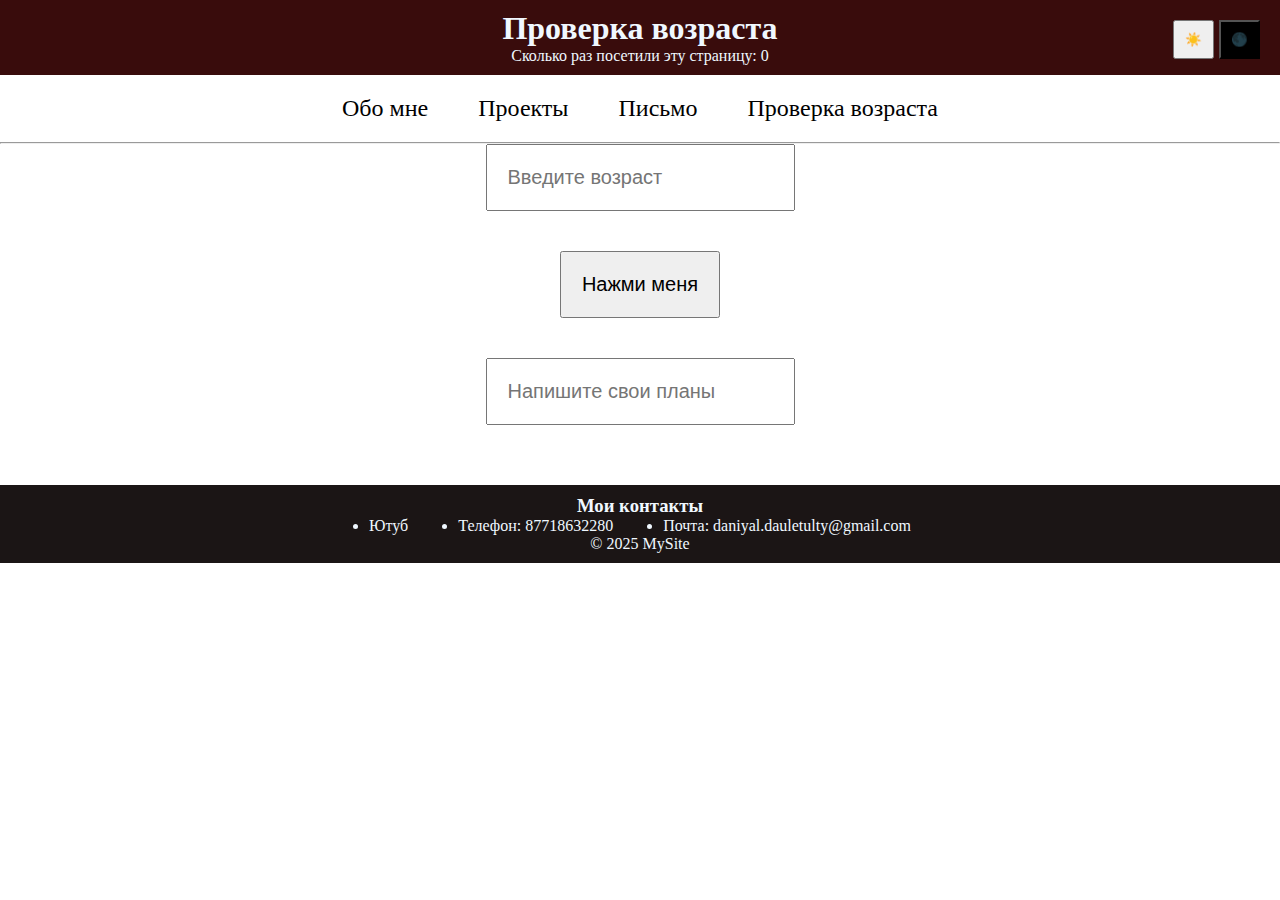
<file: age.html>
<!DOCTYPE html>
<html>
    <head>
        <meta charset="utf-8">
        <meta http-equiv="X-UA-Compatible" content="IE=edge">
        <title>Счетчик</title>
        <meta name="description" content="">
        <meta name="viewport" content="width=device-width, initial-scale=1">
        <link rel="stylesheet" href="style.css">
    </head>
    <body>
        <header>
            <h1>Проверка возраста</h1>
            <div class = "container-theme">
                <button class = "theme" value = "light">☀️</button>
                <button class = "theme" value = "dark" id = "dark">🌑</button>
            </div>
            <p>Сколько раз посетили эту страницу: <span id = "visited">0</span></p>
        </header>
        <nav>
            <a href="index.html">Обо мне</a>
            <a href="projects.html">Проекты</a>
            <a href="letter.html">Письмо</a>
            <a href="age.html">Проверка возраста</a>
        </nav>
        <hr>
        <main>
            <div class="age-div">
                <input type="number" id = "age" placeholder = "Введите возраст" class="age">
                <p id="res" class="age"></p>
                <button class = "counter age">Нажми меня</button>
                <p class = "count age"></p>
                <form action="" id = 'my-form'>
                    <input type="text" class = "to-do age" placeholder = "Напишите свои планы">
                    <ol class = "to-do-list age"></ol>
                </form>
            </div>
        </main>
        
        <footer>

        <aside>
            <h3 id="contacts">Мои контакты</h3>
            <ul class="social-media">
                <li><a href="https://www.youtube.com/@clayes7780" target="_blank">Ютуб</a></li>
                <li><p>Телефон: 87718632280</p></li>
                <li><p>Почта: daniyal.dauletulty@gmail.com</p></li>
            </ul>
        </aside>
        <p>&copy; 2025 MySite</p>
    </footer>
    <script src="script.js"></script>
    </body>
</html>
</file>
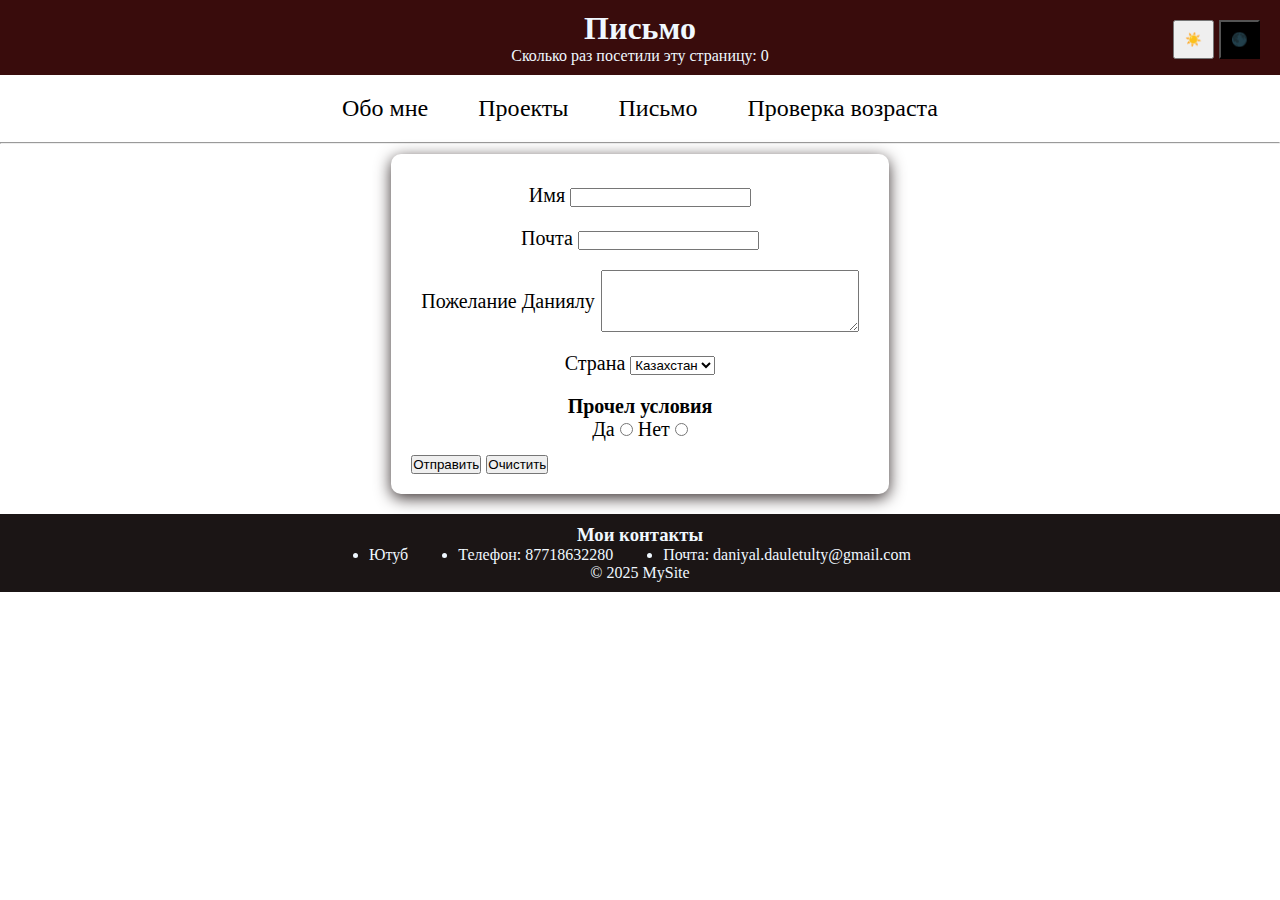
<file: letter.html>
<!DOCTYPE html>
<html lang="en">
<head>
    <meta charset="UTF-8">
    <meta name="viewport" content="width=device-width, initial-scale=1.0">
    <link rel = "stylesheet" href = "style.css">
    <title>Письмо</title>
</head>

<body>
    <header>
        <h1>Письмо</h1>
        <p>Сколько раз посетили эту страницу: <span id = "visited">0</span></p>
        <div class = "container-theme">
            <button class = "theme" value = "light">☀️</button>
            <button class = "theme" value = "dark" id = "dark">🌑</button>
        </div>
    </header>
    <nav>
        <a href="index.html">Обо мне</a>
        <a href="projects.html">Проекты</a>
        <a href="letter.html">Письмо</a>
        <a href="age.html">Проверка возраста</a>

    </nav>
    <hr>
    <main class = "main-letter">
        <form method="post" class = "letter-form">
            <div class = "name">
                <label for="name">Имя</label> 
                <input type="text" name="name" id="name"> 
            </div>

            <div class = "email">
                <label for="email">Почта</label>
                <input type="email" name="email" id="email">
            </div>
            <div class = "text">
                <label for="text">Пожелание Даниялу</label>
                <textarea name="text" id="text" rows="4" cols="30"></textarea>
            </div>
            <div class = "country">
                <label for="country">Страна</label>
                <select name="country" id="country">
                    <option value="kazakhstan">Казахстан</option>
                    <option value="russia">Россия</option>
                    <option value="usa">США</option>
                </select>
            </div>
            <div class = "agree">
                <p><b>Прочел условия</b></p>
                <label for="yes">Да</label>
                <input type="radio" name="agree" id="yes" value="yes">
                <label for="no">Нет</label>
                <input type="radio" name="agree" id="no" value="no">
            </div>
            <button type="submit">Отправить</button>
            <button type="reset">Очистить</button>
        </form>
    </main>
    <footer>  
        <aside>
            <h3 id="contacts">Мои контакты</h3>
            <ul class="social-media">
                <li><a href="https://www.youtube.com/@clayes7780" target="_blank">Ютуб</a></li>
                <li><p>Телефон: 87718632280</p></li>
                <li><p>Почта: daniyal.dauletulty@gmail.com</p></li>
            </ul>
        </aside>
        <p>&copy; 2025 MySite</p>
    </footer>
    <script src = "script.js"></script>
</body>
</html>
</file>
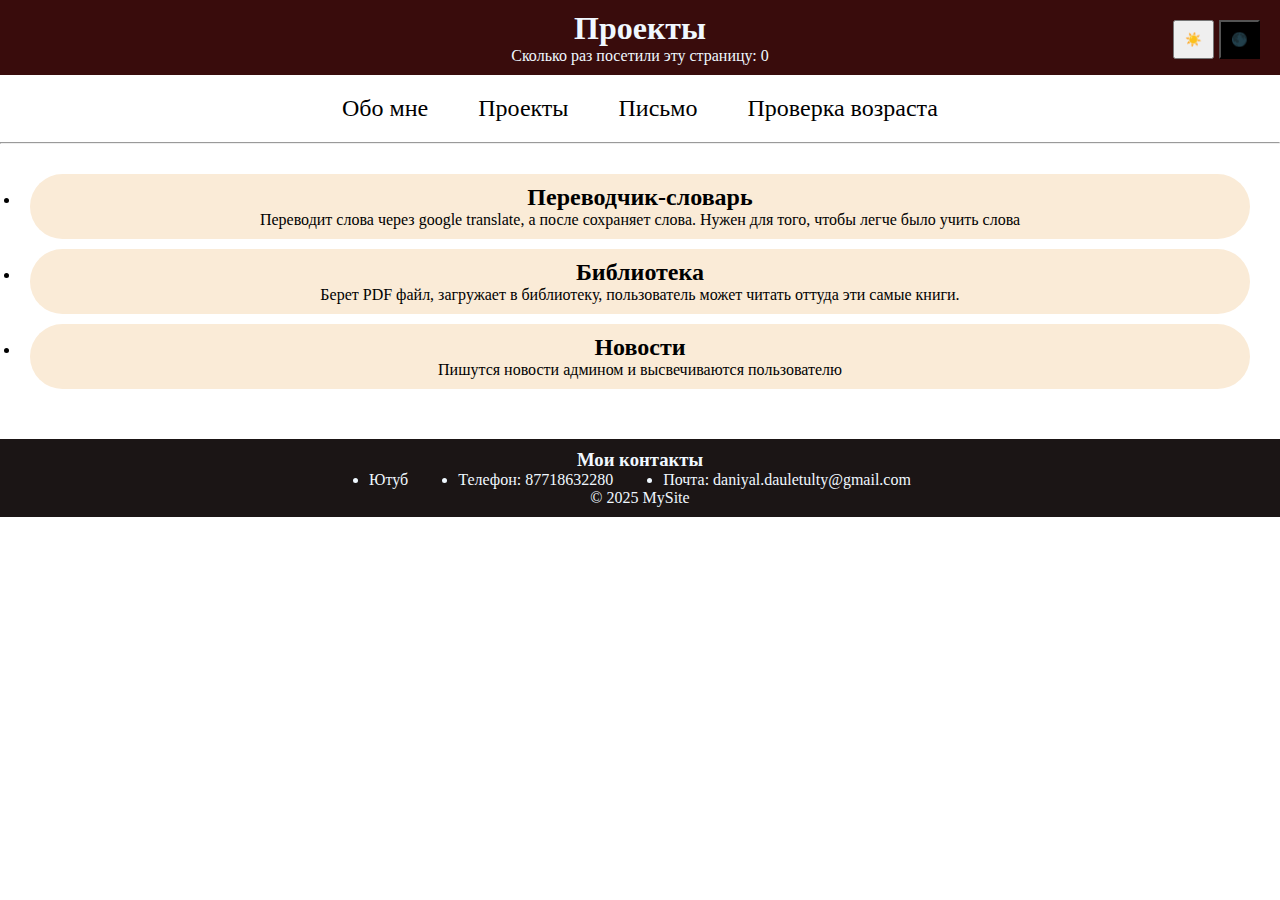
<file: projects.html>
<!DOCTYPE html>
<html lang="en">
<head>
    <meta charset="UTF-8">
    <meta name="viewport" content="width=device-width, initial-scale=1.0">
    <link rel = "stylesheet" href = "style.css">
    <title>Проекты</title>
</head>
<body>
    <header>
        <h1>Проекты</h1>
        <p>Сколько раз посетили эту страницу: <span id = "visited">0</span></p>
        <div class = "container-theme">
            <button class = "theme" value = "light">☀️</button>
            <button class = "theme" value = "dark" id = "dark">🌑</button>
        </div>
    </header>
    <nav>
        <a href="index.html">Обо мне</a>
        <a href="projects.html">Проекты</a>
        <a href="letter.html">Письмо</a>
        <a href="age.html">Проверка возраста</a>
    </nav>
    <hr>
    <main>
        <div class="project-card">
            <ul id = "projects">
                <li>
                    <article>
                        <h2>Переводчик-словарь</h2>
                        <p>Переводит слова через google translate, а после сохраняет слова. Нужен для того, чтобы легче было учить слова</p>
                    </article>
                </li>

                <li>
                    <article>
                        <h2>Библиотека</h2>
                        <p>Берет PDF файл, загружает в библиотеку, пользователь может читать оттуда эти самые книги.</p>
                    </article>
                </li>

                <li>
                    <article>
                        <h2>Новости</h2>
                        <p>Пишутся новости админом и высвечиваются пользователю</p>
                    </article>
                </li>
            </ul>
        </div>
    </main>


    <footer>  
        <aside>
            <h3 id="contacts">Мои контакты</h3>
            <ul class="social-media">
                <li><a href="https://www.youtube.com/@clayes7780" target="_blank">Ютуб</a></li>
                <li><p>Телефон: 87718632280</p></li>
                <li><p>Почта: daniyal.dauletulty@gmail.com</p></li>
            </ul>
        </aside>
        <p>&copy; 2025 MySite</p>
    </footer>
    <script src = "script.js"></script>
</body>
</html>
</file>
<file: style.css>
*{
    box-sizing: border-box;
    margin: 0;
    padding: 0;
}
/* Хедер */
body{
    color: black;
    transition: background-color 0.5s, color 0.5s;
}
header{
    padding: 10px;
    text-align: center;
    background-color: rgb(57, 12, 12);
    color: aliceblue;
    position: relative;
}
.container-theme{
    display: flex;
    position: absolute;
    padding: 10px;
    gap: 5px;
    top: 10px;
    right: 10px;
}
.theme{
    padding: 10px;
}
#dark{
    background-color: black;
}

.dark{
    background-color: black;
    color: white;
    transition: background-color 0.3s, color 0.3s;

}

/* Навигация */
nav{
    padding: 10px;
    display: flex;
    justify-content: center;
    gap: 30px;
}

nav > a{
    padding: 10px;
    color: inherit;
    font-size: 24px;
}

nav > a:hover{
    color: brown;
}
/*Обо мне*/
.about{
    display: flex;
    justify-content: space-between;
    margin-top: 10px;
    color: aliceblue;
}
.bio{
    padding: 30px;
    font-size: 20px;
    background: #6E2416; 
    margin-left: 10px;
    margin-bottom: 80px;
    border-radius: 10px;
}
.interests-goals{
    background-color: #6E2416;
    margin-right: 20px;
    font-size: 20px;
    padding: 30px;
    border-radius: 10px;
}
/*Таблица*/
.schedule{
    padding: 30px;
    font-size: 20px;
    background-color: #6E2416;
    margin-right: 800px;
    border-radius: 10px;
    margin-left: 10px;
    color: aliceblue;
}
table{
    border-spacing: 5px;
}
table thead th{
    padding: 10px;
}
table tbody tr{
    background-color: bisque;
    text-align: center;
    color: black;
}
/*Футер*/
footer{
    padding: 10px;
    margin-top: 20px;
    display: flex;
    flex-direction: column;
    justify-content: center;    
    text-align: center;
    color: aliceblue;
    background-color: rgb(27, 21, 21);
}
.social-media{
    display: flex;
    justify-content: center;
    gap: 50px;
}
a{
    color: inherit;
    text-decoration: none;
}

/*-------------------------------------------------------------------------------*/
/*projects.html*/


/*Проекты*/
.project-card{
    padding: 20px;
}

.project-card article{
    background-color: antiquewhite;
    padding: 10px;
    margin: 10px;
    text-align: center;
    border-radius: 100px;
    color: black;
}

/*-------------------------------------------------------------------------------*/
/*letter.html*/

.main-letter{
    font-size: 20px;
    display: flex;
    justify-content: center;
    align-items: center;
}
.letter-form{
    padding: 20px;
    box-shadow: 0 4px 16px #3a3131;
    margin-top: 10px;
    border-radius: 10px;
}

.letter-form div {
    padding: 10px;
    text-align: center;
}

.text{
    display: flex;
    align-items: center;
    gap: 6px;
}

/*--------------------------------------------------------------------*/
/*age.html*/

.age-div{
    display: flex;
    justify-content: center;
    flex-direction: column;
    align-items: center;
}
.age{
    font-size: 20px;
    padding: 20px;
}
</file>
